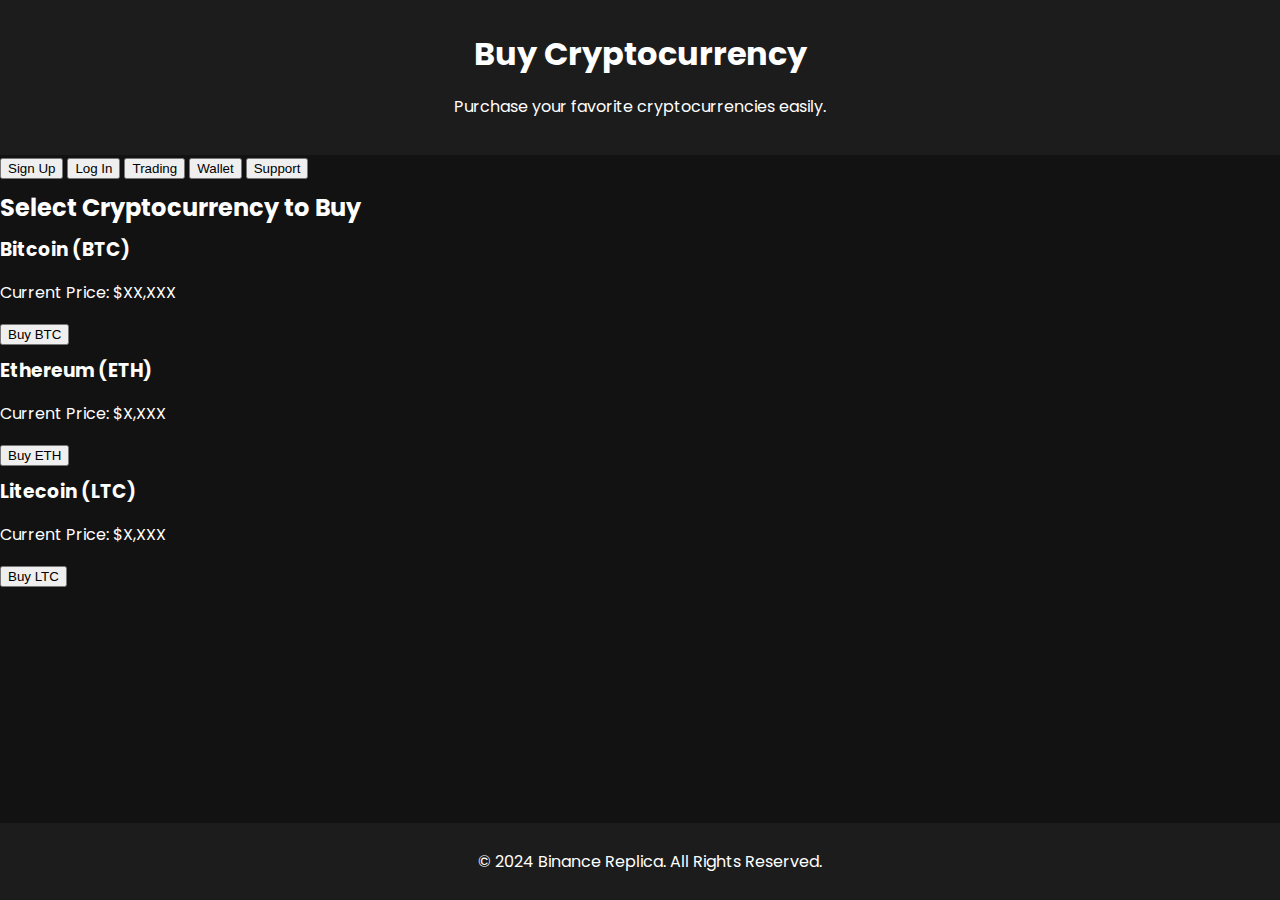
<file: buy.html>
<!DOCTYPE html>
<html lang="en">
<head>
    <meta charset="UTF-8">
    <meta name="viewport" content="width=device-width, initial-scale=1.0">
    <title>Buy Cryptocurrency - Binance Replica</title>
    <link rel="stylesheet" href="styles.css">
    <link href="https://fonts.googleapis.com/css2?family=Poppins:wght@400;600&display=swap" rel="stylesheet">
</head>
<body>
    <header class="header">
        <h1>Buy Cryptocurrency</h1>
        <p>Purchase your favorite cryptocurrencies easily.</p>
    </header>

    <!-- Navigation Buttons -->
    <div class="nav-buttons">
        <button onclick="window.location.href='signup.html'">Sign Up</button>
        <button onclick="window.location.href='login.html'">Log In</button>
        <button onclick="window.location.href='trading.html'">Trading</button>
        <button onclick="window.location.href='wallet.html'">Wallet</button>
        <button onclick="window.location.href='support.html'">Support</button>
    </div>

    <!-- Buy Section -->
    <section>
        <h2>Select Cryptocurrency to Buy</h2>
        <div class="card">
            <h3>Bitcoin (BTC)</h3>
            <p>Current Price: $XX,XXX</p>
            <button>Buy BTC</button>
        </div>
        <div class="card">
            <h3>Ethereum (ETH)</h3>
            <p>Current Price: $X,XXX</p>
            <button>Buy ETH</button>
        </div>
        <div class="card">
            <h3>Litecoin (LTC)</h3>
            <p>Current Price: $X,XXX</p>
            <button>Buy LTC</button>
        </div>
    </section>

    <footer>
        <p>© 2024 Binance Replica. All Rights Reserved.</p>
    </footer>
</body>
</html>
</file>
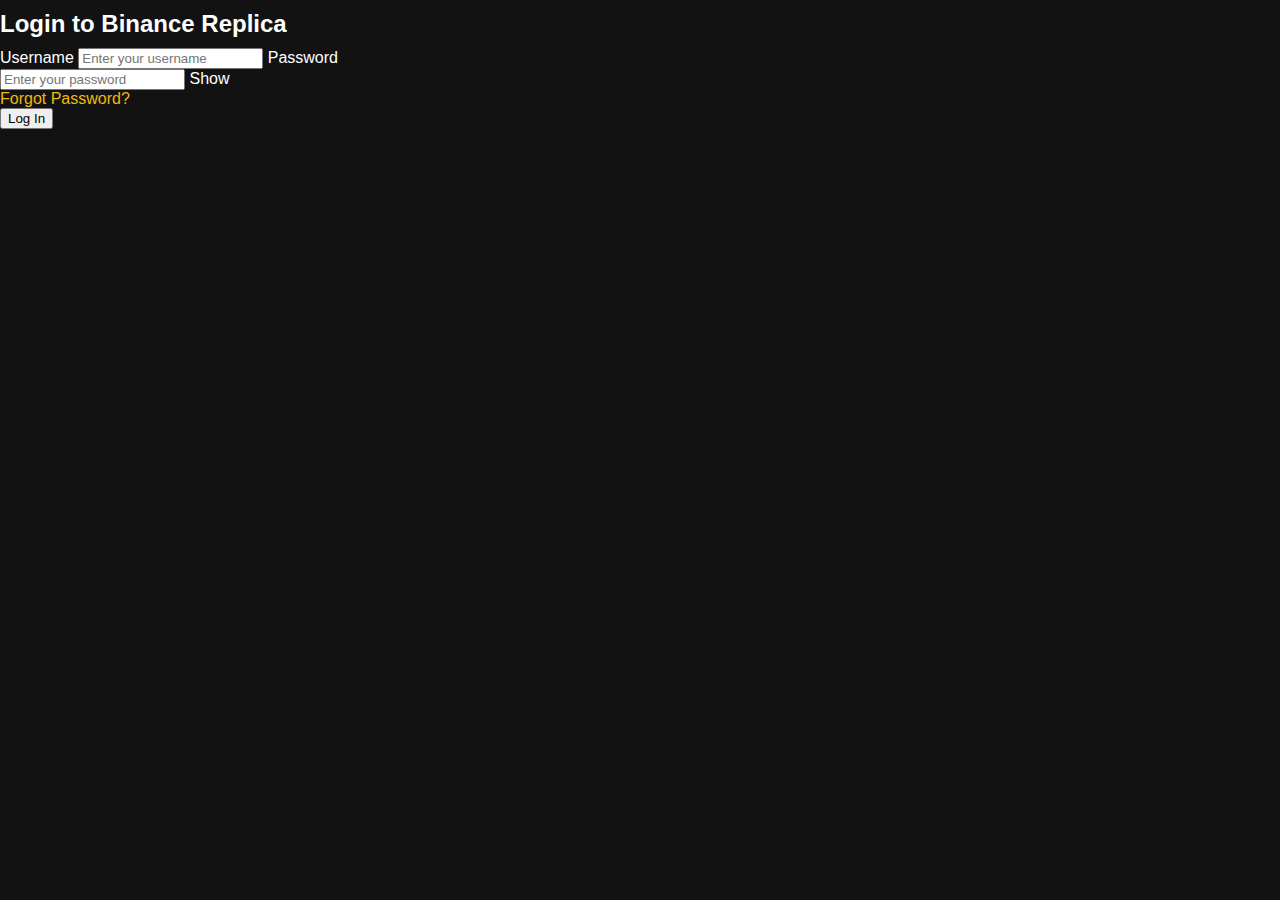
<file: login.html>
<!DOCTYPE html>
<html lang="en">
<head>
    <meta charset="UTF-8">
    <meta name="viewport" content="width=device-width, initial-scale=1.0">
    <title>Login - Binance Replica</title>
    <link rel="stylesheet" href="styles.css">
</head>
<body>
    <!-- Login Container -->
    <div class="login-container">
        <h2>Login to Binance Replica</h2>
        <form id="login-form">
            <!-- Username Input -->
            <label for="username">Username</label>
            <input type="text" id="username" name="username" required placeholder="Enter your username">

            <!-- Password Input with Show/Hide Toggle -->
            <label for="password">Password</label>
            <div class="password-field">
                <input type="password" id="password" name="password" required placeholder="Enter your password">
                <span id="toggle-password" class="toggle-password">Show</span>
            </div>

            <!-- Forgot Password Link -->
            <div class="forgot-password">
                <a href="forgot-password.html">Forgot Password?</a>
            </div>

            <!-- Submit Button -->
            <button type="submit">Log In</button>
        </form>
    </div>

    <script src="login.js"></script>
</body>
</html>
</file>
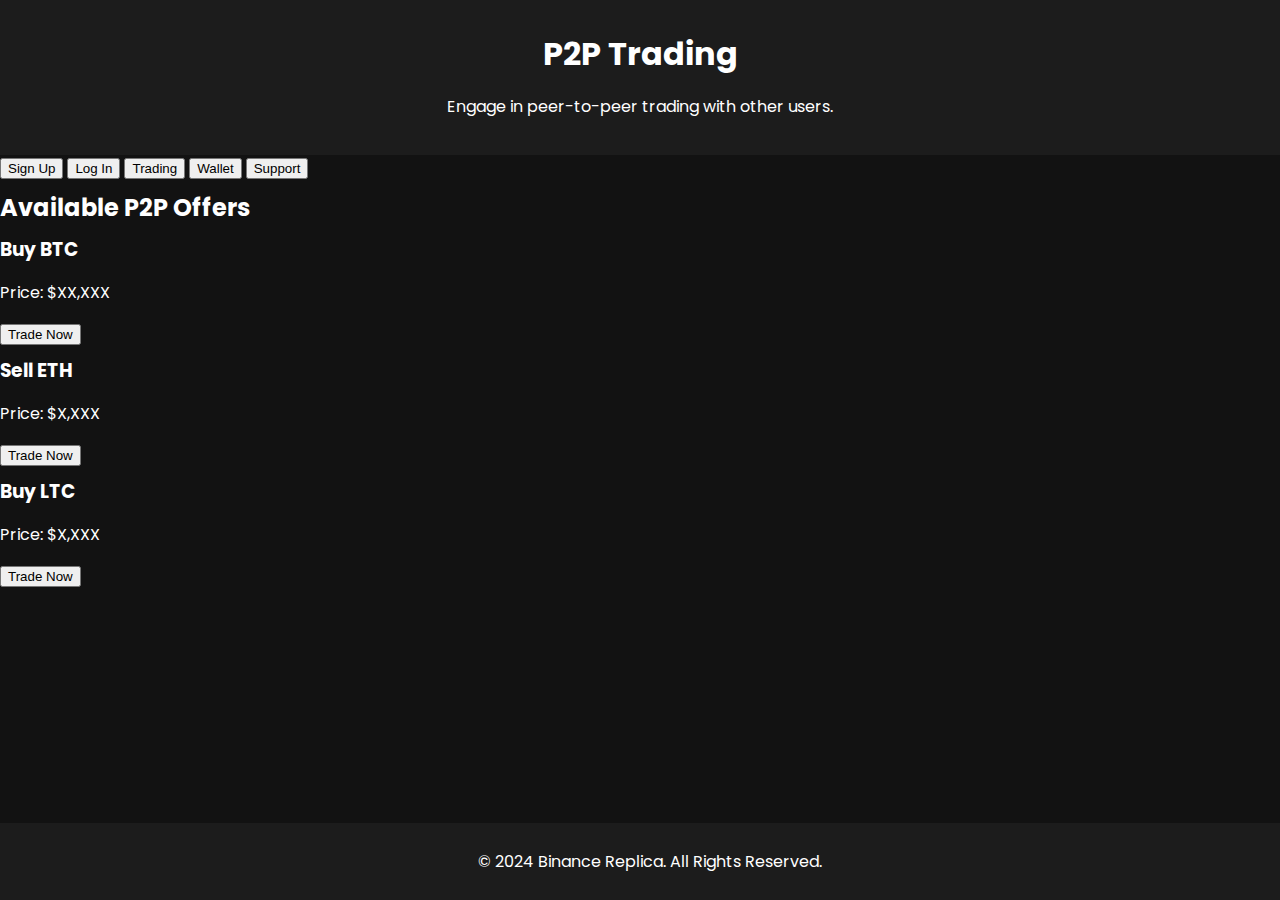
<file: p2p.html>
<!DOCTYPE html>
<html lang="en">
<head>
    <meta charset="UTF-8">
    <meta name="viewport" content="width=device-width, initial-scale=1.0">
    <title>P2P Trading - Binance Replica</title>
    <link rel="stylesheet" href="styles.css">
    <link href="https://fonts.googleapis.com/css2?family=Poppins:wght@400;600&display=swap" rel="stylesheet">
</head>
<body>
    <header class="header">
        <h1>P2P Trading</h1>
        <p>Engage in peer-to-peer trading with other users.</p>
    </header>

    <!-- Navigation Buttons -->
    <div class="nav-buttons">
        <button onclick="window.location.href='signup.html'">Sign Up</button>
        <button onclick="window.location.href='login.html'">Log In</button>
        <button onclick="window.location.href='trading.html'">Trading</button>
        <button onclick="window.location.href='wallet.html'">Wallet</button>
        <button onclick="window.location.href='support.html'">Support</button>
    </div>

    <!-- P2P Section -->
    <section>
        <h2>Available P2P Offers</h2>
        <div class="card">
            <h3>Buy BTC</h3>
            <p>Price: $XX,XXX</p>
            <button>Trade Now</button>
        </div>
        <div class="card">
            <h3>Sell ETH</h3>
            <p>Price: $X,XXX</p>
            <button>Trade Now</button>
        </div>
        <div class="card">
            <h3>Buy LTC</h3>
            <p>Price: $X,XXX</p>
            <button>Trade Now</button>
        </div>
    </section>

    <footer>
        <p>© 2024 Binance Replica. All Rights Reserved.</p>
    </footer>
</body>
</html>
</file>
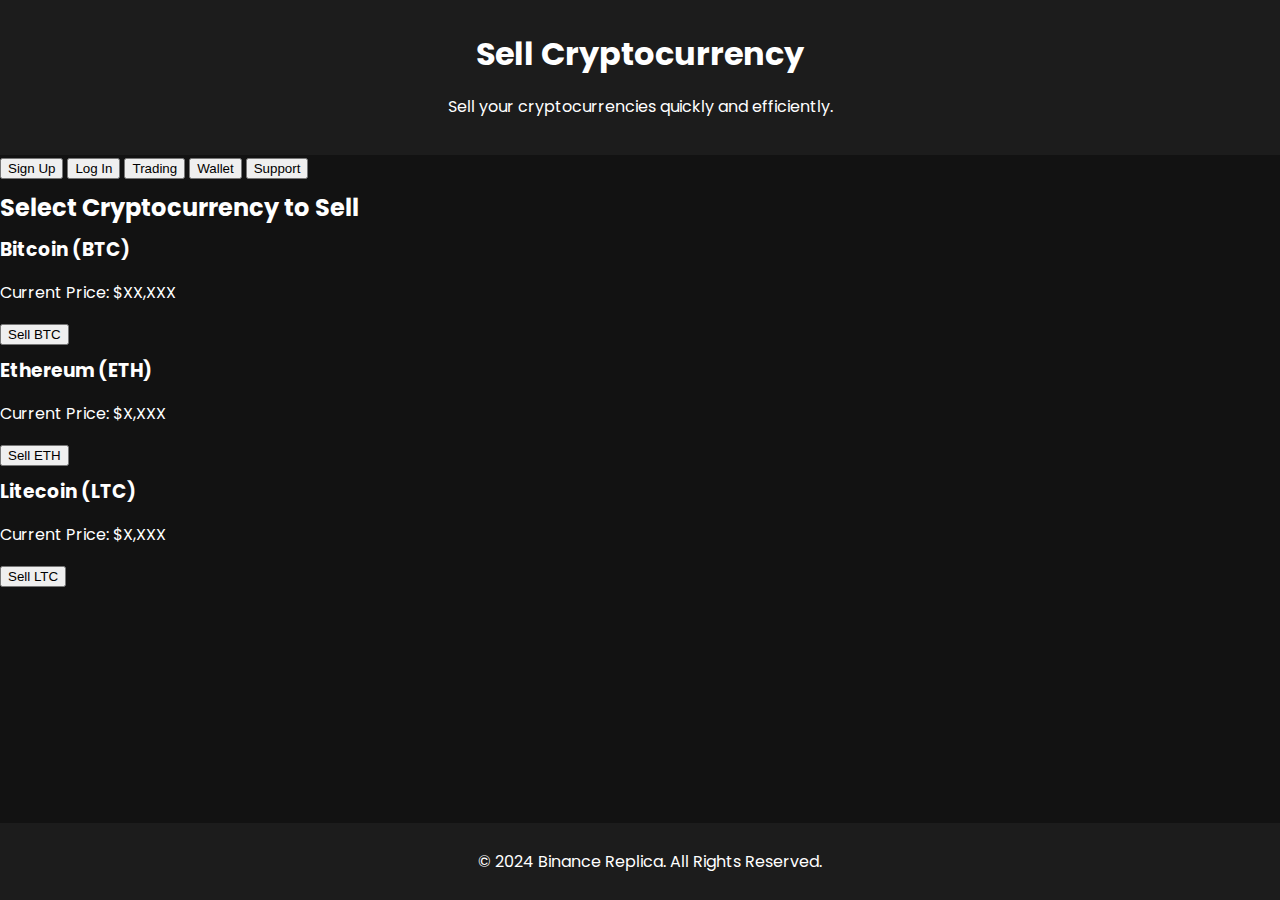
<file: sell.html>
<!DOCTYPE html>
<html lang="en">
<head>
    <meta charset="UTF-8">
    <meta name="viewport" content="width=device-width, initial-scale=1.0">
    <title>Sell Cryptocurrency - Binance Replica</title>
    <link rel="stylesheet" href="styles.css">
    <link href="https://fonts.googleapis.com/css2?family=Poppins:wght@400;600&display=swap" rel="stylesheet">
</head>
<body>
    <header class="header">
        <h1>Sell Cryptocurrency</h1>
        <p>Sell your cryptocurrencies quickly and efficiently.</p>
    </header>

    <!-- Navigation Buttons -->
    <div class="nav-buttons">
        <button onclick="window.location.href='signup.html'">Sign Up</button>
        <button onclick="window.location.href='login.html'">Log In</button>
        <button onclick="window.location.href='trading.html'">Trading</button>
        <button onclick="window.location.href='wallet.html'">Wallet</button>
        <button onclick="window.location.href='support.html'">Support</button>
    </div>

    <!-- Sell Section -->
    <section>
        <h2>Select Cryptocurrency to Sell</h2>
        <div class="card">
            <h3>Bitcoin (BTC)</h3>
            <p>Current Price: $XX,XXX</p>
            <button>Sell BTC</button>
        </div>
        <div class="card">
            <h3>Ethereum (ETH)</h3>
            <p>Current Price: $X,XXX</p>
            <button>Sell ETH</button>
        </div>
        <div class="card">
            <h3>Litecoin (LTC)</h3>
            <p>Current Price: $X,XXX</p>
            <button>Sell LTC</button>
        </div>
    </section>

    <footer>
        <p>© 2024 Binance Replica. All Rights Reserved.</p>
    </footer>
</body>
</html>
</file>
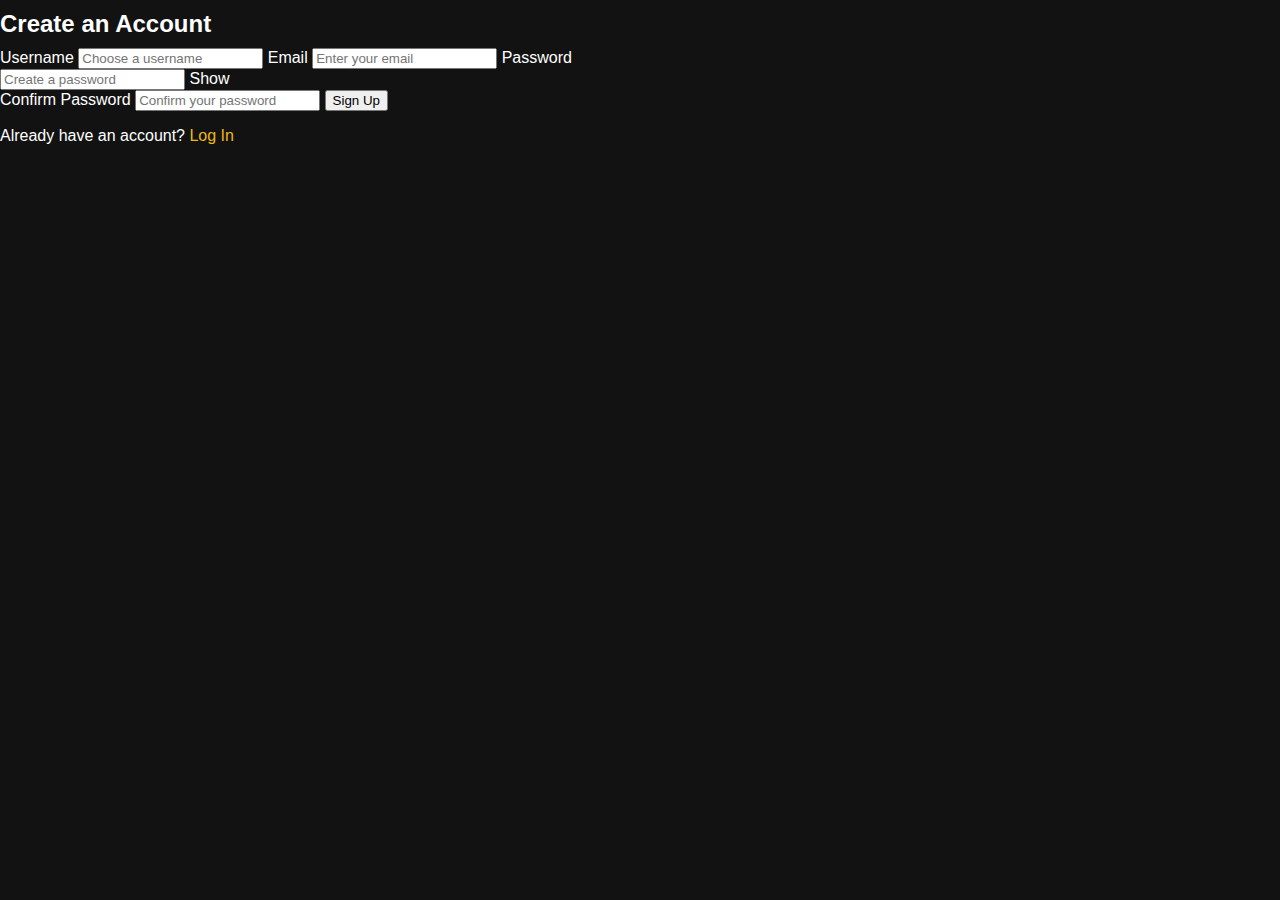
<file: signup.html>
<!DOCTYPE html>
<html lang="en">
<head>
    <meta charset="UTF-8">
    <meta name="viewport" content="width=device-width, initial-scale=1.0">
    <title>Signup - Binance Replica</title>
    <link rel="stylesheet" href="styles.css">
</head>
<body>
    <!-- Signup Container -->
    <div class="form-container">
        <h2>Create an Account</h2>
        <form id="signup-form">
            <!-- Username Field -->
            <label for="signup-username">Username</label>
            <input type="text" id="signup-username" name="username" required placeholder="Choose a username">

            <!-- Email Field -->
            <label for="signup-email">Email</label>
            <input type="email" id="signup-email" name="email" required placeholder="Enter your email">

            <!-- Password Field with Toggle -->
            <label for="signup-password">Password</label>
            <div class="password-field">
                <input type="password" id="signup-password" name="password" required placeholder="Create a password">
                <span id="toggle-signup-password" class="toggle-password">Show</span>
            </div>

            <!-- Confirm Password Field -->
            <label for="confirm-password">Confirm Password</label>
            <input type="password" id="confirm-password" name="confirm-password" required placeholder="Confirm your password">

            <!-- Submit Button -->
            <button type="submit">Sign Up</button>
        </form>
        <p class="redirect-text">Already have an account? <a href="login.html">Log In</a></p>
    </div>

    <script src="signup.js"></script>
</body>
</html>
</file>
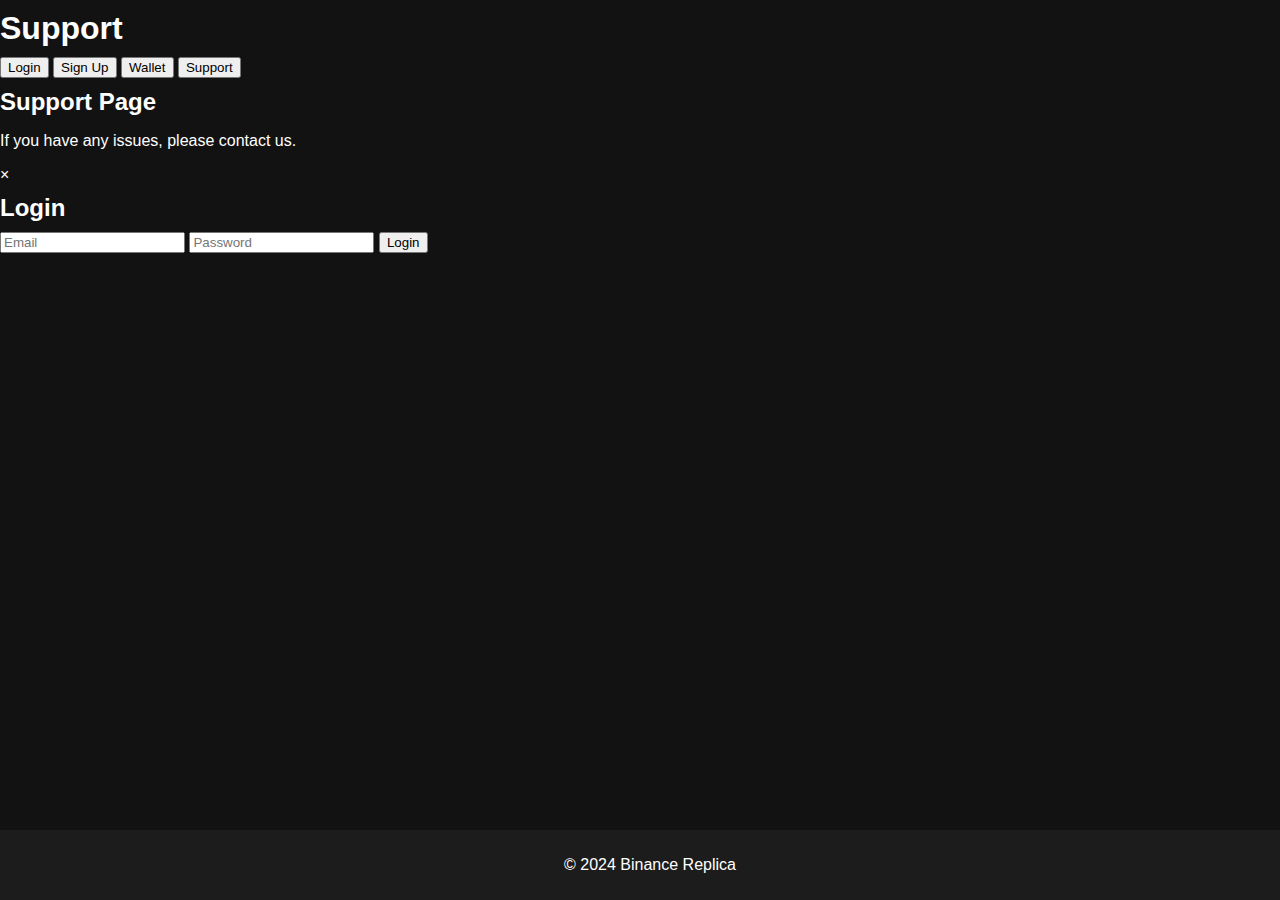
<file: support.html>
<!DOCTYPE html>
<html lang="en">
<head>
    <meta charset="UTF-8">
    <meta name="viewport" content="width=device-width, initial-scale=1.0">
    <link rel="stylesheet" href="styles.css">
    <title>Support - Binance Replica</title>
</head>
<body>
    <header>
        <h1>Support</h1>
        <div class="nav-buttons">
            <button id="login-button">Login</button>
            <button id="signup-button">Sign Up</button>
            <button id="wallet-button">Wallet</button>
            <button id="support-button">Support</button>
        </div>
    </header>

    <main>
        <h2>Support Page</h2>
        <p>If you have any issues, please contact us.</p>
        <!-- Add your support details here -->
    </main>

    <footer>
        <p>&copy; 2024 Binance Replica</p>
    </footer>

    <div id="login-modal" class="modal">
        <div class="modal-content">
            <span id="close-login-modal" class="close">&times;</span>
            <h2>Login</h2>
            <form>
                <input type="email" placeholder="Email" required>
                <input type="password" placeholder="Password" required>
                <button type="submit">Login</button>
            </form>
        </div>
    </div>

    <script src="script.js"></script>
</body>
</html>
</file>
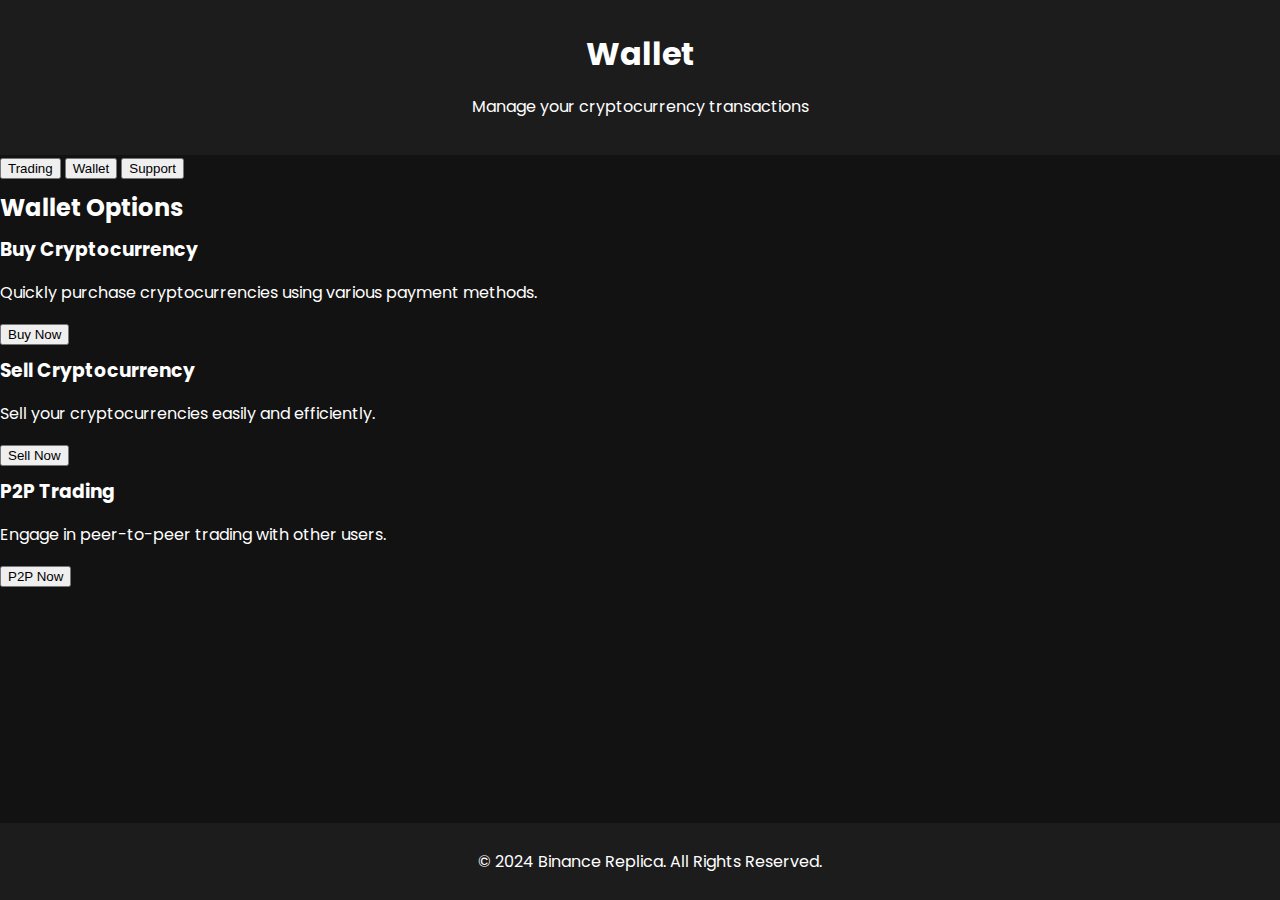
<file: wallet.html>
<!DOCTYPE html>
<html lang="en">
<head>
    <meta charset="UTF-8">
    <meta name="viewport" content="width=device-width, initial-scale=1.0">
    <title>Wallet - Binance Replica</title>
    <link rel="stylesheet" href="styles.css">
    <link href="https://fonts.googleapis.com/css2?family=Poppins:wght@400;600&display=swap" rel="stylesheet">
</head>
<body>
    <header class="header">
        <h1>Wallet</h1>
        <p>Manage your cryptocurrency transactions</p>
    </header>

    <!-- Navigation Buttons -->
    <div class="nav-buttons">
        
        
        <button onclick="window.location.href='trading.html'">Trading</button>
        <button onclick="window.location.href='wallet.html'">Wallet</button>
        <button onclick="window.location.href='support.html'">Support</button>
    </div>

    <!-- Wallet Options -->
    <section>
        <h2>Wallet Options</h2>
        <div class="card">
            <h3>Buy Cryptocurrency</h3>
            <p>Quickly purchase cryptocurrencies using various payment methods.</p>
            <button onclick="window.location.href='buy.html'">Buy Now</button>
        </div>
        <div class="card">
            <h3>Sell Cryptocurrency</h3>
            <p>Sell your cryptocurrencies easily and efficiently.</p>
            <button onclick="window.location.href='sell.html'">Sell Now</button>
        </div>
        <div class="card">
            <h3>P2P Trading</h3>
            <p>Engage in peer-to-peer trading with other users.</p>
            <button onclick="window.location.href='p2p.html'">P2P Now</button>
        </div>
    </section>

    <footer>
        <p>© 2024 Binance Replica. All Rights Reserved.</p>
    </footer>
</body>
</html>
</file>
<file: styles.css>
/* General Styles */
body {
    font-family: 'Poppins', sans-serif;
    margin: 0;
    background-color: #121212; /* Dark background */
    color: #ffffff; /* Text color */
    overflow-x: hidden; /* Prevent horizontal overflow */
}

h1, h2, h3 {
    margin: 10px 0;
}

/* Header */
.header {
    background-color: #1c1c1c; /* Dark header background */
    padding: 20px;
    text-align: center;
}

/* Forms */
.signup-form, .login-form {
    background-color: #1e1e1e; /* Darker form background */
    padding: 20px;
    border-radius: 8px;
    box-shadow: 0 4px 8px rgba(0, 0, 0, 0.2);
    margin: 20px auto;
    max-width: 400px; /* Limit width for better appearance */
}

.signup-form input, .login-form input {
    width: 100%;
    padding: 10px;
    margin: 10px 0;
    border: 1px solid #444; /* Dark border */
    border-radius: 4px;
    background-color: #292929; /* Dark input background */
    color: #fff; /* Input text color */
}

.signup-form .btn, .login-form .btn {
    background-color: #f0b90b; /* Binance yellow */
    color: #000; /* Button text color */
    padding: 10px;
    border: none;
    border-radius: 4px;
    cursor: pointer;
    width: 100%; /* Full width button */
    transition: background-color 0.3s;
}

.signup-form .btn:hover, .login-form .btn:hover {
    background-color: #d9a508; /* Darker yellow on hover */
}

/* Switch Page Text */
.switch-page {
    text-align: center;
    margin: 15px 0;
}

.switch-page a {
    color: #f0b90b; /* Link color */
    text-decoration: none; /* No underline */
}

.switch-page a:hover {
    text-decoration: underline; /* Underline on hover */
}

/* Footer */
footer {
    background-color: #1c1c1c; /* Footer background */
    padding: 10px;
    display: flex;
    justify-content: center; /* Center footer icons */
    position: fixed; /* Fixed footer */
    bottom: 0;
    width: 100%; /* Full width footer */
}

.footer-icons {
    display: flex;
}

.footer-icon {
    background: none;
    border: none;
    color: #f0b90b; /* Binance yellow */
    font-size: 24px;
    margin: 0 10px;
    cursor: pointer;
    transition: color 0.3s;
}

.footer-icon:hover {
    color: #d9a508; /* Darker yellow on hover */
}

/* Market Overview */
.market-overview {
    display: flex;
    flex-direction: column;
    align-items: center;
    margin: 20px;
    background-color: #1e1e1e;
    padding: 20px;
    border-radius: 8px;
    box-shadow: 0 4px 8px rgba(0, 0, 0, 0.2);
}

.market-item {
    display: flex;
    justify-content: space-between;
    align-items: center;
    width: 100%;
    padding: 10px;
    border-bottom: 1px solid #444;
}

.market-item:last-child {
    border-bottom: none; /* No border for last item */
}

.price {
    color: #f0b90b; /* Price color */
}

.market-change {
    display: flex;
    align-items: center;
}

.market-change .icon {
    width: 16px;
    height: 16px;
    margin-left: 5px;
}

/* Candlestick Chart Styles */
.chart {
    width: 100%;
    height: 300px; /* Adjust height as needed */
    background-color: #292929;
    border-radius: 8px;
    margin: 20px 0;
}

/* Responsive Design */
@media (max-width: 768px) {
    .signup-form, .login-form {
        width: calc(90% - 40px); /* Responsive width */
    }

    .footer-icon {
        font-size: 20px; /* Smaller icon size for mobile */
    }

    .market-item {
        flex-direction: column; /* Stack items on mobile */
    }

    .market-item h3 {
        margin: 0; /* Reset margin for mobile view */
    }
}

/* Additional Styles for Buttons and Links */
.btn {
    background-color: #f0b90b;
    color: #000;
    border: none;
    border-radius: 4px;
    padding: 10px 15px;
    cursor: pointer;
    transition: background-color 0.3s ease;
}

.btn:hover {
    background-color: #d9a508; /* Darker yellow */
}

a {
    color: #f0b90b;
    text-decoration: none;
}

a:hover {
    text-decoration: underline;
}

/* Icon Styles */
.icon {
    width: 24px;
    height: 24px;
    margin: 0 5px; /* Space between icons */
    vertical-align: middle; /* Center icons vertically */
}

/* Overall Page Style */
.page {
    display: flex;
    flex-direction: column;
    align-items: center;
    justify-content: center;
    min-height: 100vh; /* Full height for page */
}

/* Header Icons */
.header-icons {
    display: flex;
    justify-content: space-between;
    padding: 10px;
}

.header-icon {
    color: #f0b90b;
    font-size: 24px;
    cursor: pointer;
    transition: color 0.3s;
}

.header-icon:hover {
    color: #d9a508; /* Darker yellow on hover */
}
</file>
